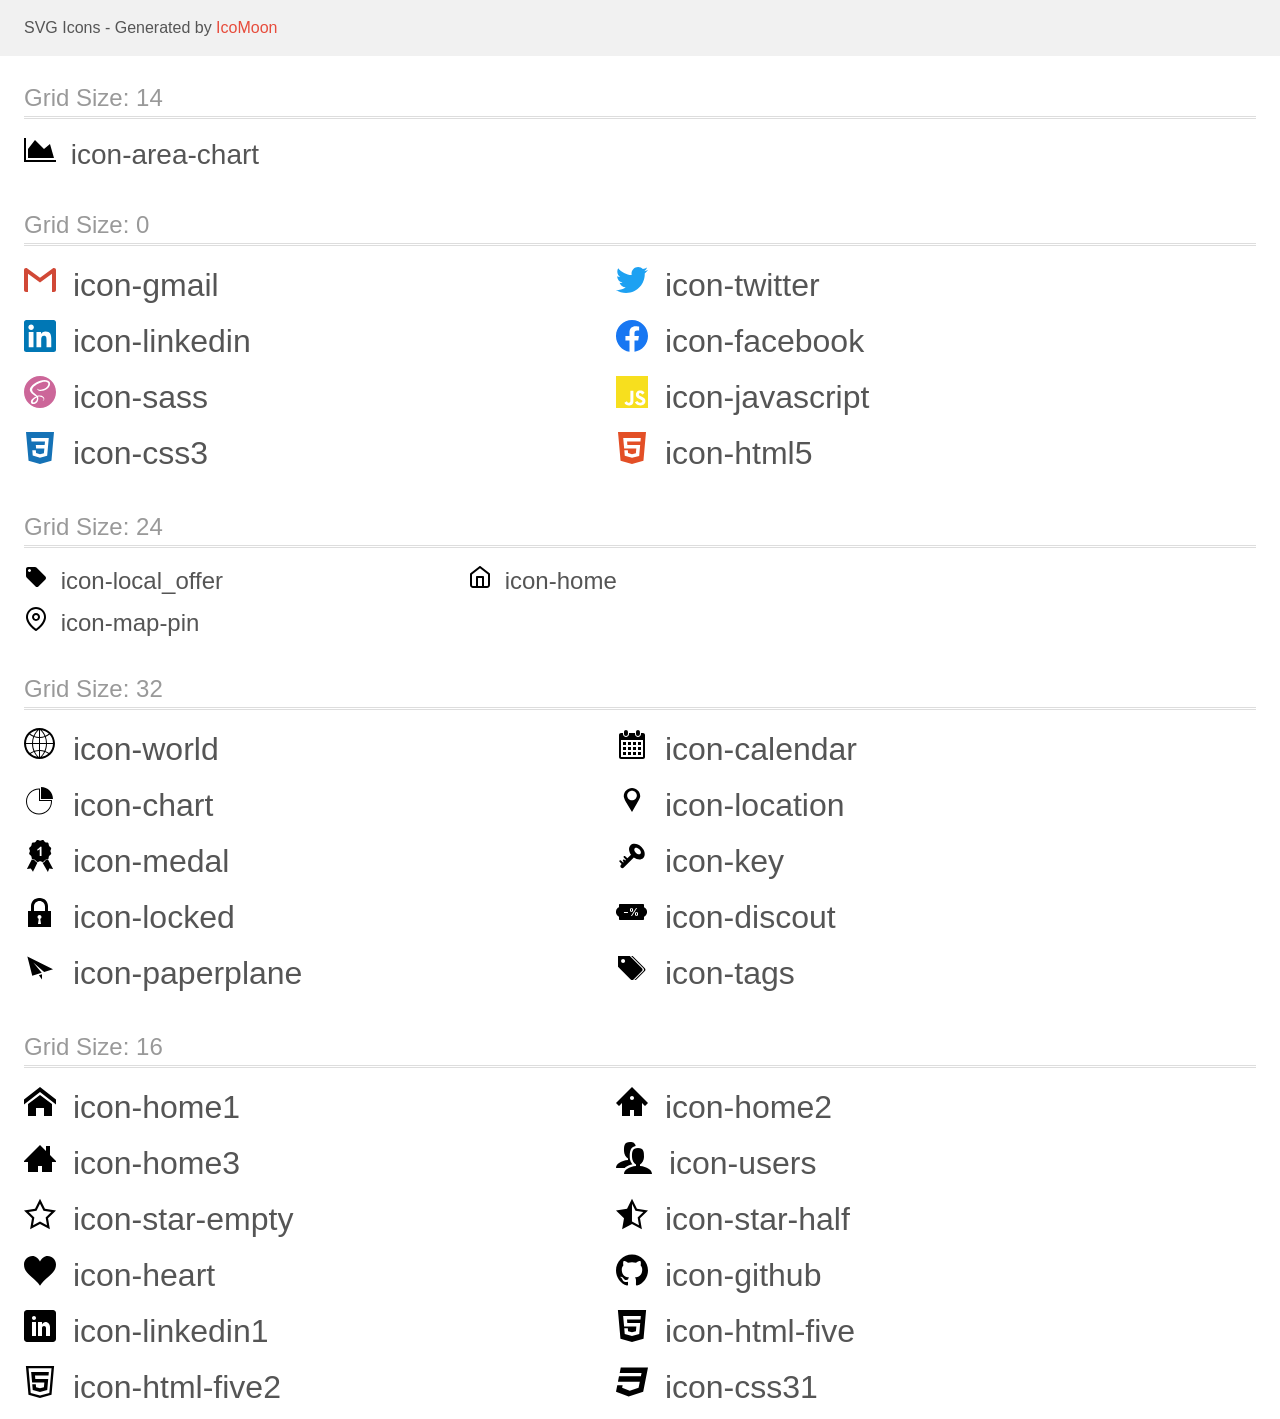
<file: img/demo.html>
<!doctype html>
<html>
<head>
    <title>IcoMoon - SVG Icons</title>
    <meta charset="utf-8">
    <meta name="viewport" content="width=device-width, initial-scale=1">
    <link rel="stylesheet" href="demo-files/demo.css">
    <link rel="stylesheet" href="style.css">
</head>
<body>
<svg aria-hidden="true" style="position: absolute; width: 0; height: 0; overflow: hidden;" version="1.1" xmlns="http://www.w3.org/2000/svg" xmlns:xlink="http://www.w3.org/1999/xlink">
<defs>
<symbol id="icon-area-chart" viewBox="0 0 32 28">
<path d="M32 24v2h-32v-24h2v22h30zM26 8l4 14h-26v-9l7-9 9 9z"></path>
</symbol>
<symbol id="icon-gmail" viewBox="0 0 32 32">
<path fill="#d14836" style="fill: var(--color1, #d14836)" d="M32 6v20c0 1.133-0.867 2-2 2h-2v-18.151l-12 8.617-12-8.617v18.151h-2c-1.135 0-2-0.867-2-2v-20c0-0.567 0.216-1.067 0.575-1.424 0.359-0.363 0.86-0.576 1.425-0.576h0.667l13.333 9.667 13.333-9.667h0.667c0.567 0 1.067 0.216 1.425 0.576 0.36 0.357 0.575 0.857 0.575 1.424z"></path>
</symbol>
<symbol id="icon-twitter" viewBox="0 0 32 32">
<path fill="#1da1f2" style="fill: var(--color2, #1da1f2)" d="M31.939 6.092c-1.18 0.519-2.44 0.872-3.767 1.033 1.352-0.815 2.392-2.099 2.884-3.631-1.268 0.74-2.673 1.279-4.169 1.579-1.195-1.279-2.897-2.079-4.788-2.079-3.623 0-6.56 2.937-6.56 6.556 0 0.52 0.060 1.020 0.169 1.499-5.453-0.257-10.287-2.876-13.521-6.835-0.569 0.963-0.888 2.081-0.888 3.3 0 2.28 1.16 4.284 2.917 5.461-1.076-0.035-2.088-0.331-2.971-0.821v0.081c0 3.18 2.257 5.832 5.261 6.436-0.551 0.148-1.132 0.228-1.728 0.228-0.419 0-0.82-0.040-1.221-0.115 0.841 2.604 3.26 4.503 6.139 4.556-2.24 1.759-5.079 2.807-8.136 2.807-0.52 0-1.039-0.031-1.56-0.089 2.919 1.859 6.357 2.945 10.076 2.945 12.072 0 18.665-9.995 18.665-18.648 0-0.279 0-0.56-0.020-0.84 1.281-0.919 2.4-2.080 3.28-3.397z"></path>
</symbol>
<symbol id="icon-linkedin" viewBox="0 0 32 32">
<path fill="#0077b5" style="fill: var(--color3, #0077b5)" d="M27.263 27.269h-4.739v-7.425c0-1.771-0.036-4.049-2.469-4.049-2.471 0-2.848 1.927-2.848 3.919v7.556h-4.739v-15.269h4.552v2.081h0.061c0.636-1.2 2.183-2.467 4.493-2.467 4.801 0 5.689 3.16 5.689 7.273zM7.116 9.911c-1.525 0-2.751-1.235-2.751-2.753 0-1.517 1.227-2.751 2.751-2.751 1.52 0 2.752 1.233 2.752 2.751 0 1.519-1.233 2.753-2.752 2.753zM9.492 27.269h-4.752v-15.269h4.752zM29.633 0h-27.272c-1.305 0-2.361 1.032-2.361 2.305v27.389c0 1.275 1.056 2.305 2.361 2.305h27.268c1.304 0 2.371-1.031 2.371-2.305v-27.389c0-1.273-1.067-2.305-2.371-2.305z"></path>
</symbol>
<symbol id="icon-facebook" viewBox="0 0 32 32">
<path fill="#1877f2" style="fill: var(--color4, #1877f2)" d="M31.997 15.999c0-8.836-7.163-15.999-15.999-15.999s-15.999 7.163-15.999 15.999c0 7.985 5.851 14.604 13.499 15.804v-11.18h-4.062v-4.625h4.062v-3.525c0-4.010 2.389-6.225 6.043-6.225 1.75 0 3.581 0.313 3.581 0.313v3.937h-2.017c-1.987 0-2.607 1.233-2.607 2.498v3.001h4.437l-0.709 4.625h-3.728v11.18c7.649-1.2 13.499-7.819 13.499-15.804z"></path>
</symbol>
<symbol id="icon-sass" viewBox="0 0 32 32">
<path fill="#c69" style="fill: var(--color5, #c69)" d="M16 0c8.836 0 16 7.164 16 16s-7.164 16-16 16-16-7.164-16-16 7.164-16 16-16zM12.82 21.331c0.233 0.86 0.208 1.664-0.032 2.389l-0.087 0.24c-0.032 0.081-0.069 0.16-0.104 0.235-0.187 0.387-0.435 0.747-0.74 1.080-0.931 1.012-2.229 1.396-2.787 1.073-0.6-0.349-0.301-1.78 0.779-2.92 1.161-1.224 2.827-2.012 2.827-2.012v-0.004zM26.035 6.849c-0.723-2.844-5.436-3.779-9.896-2.193-2.652 0.943-5.525 2.424-7.591 4.356-2.457 2.295-2.848 4.295-2.687 5.131 0.569 2.948 4.609 4.876 6.271 6.307v0.008c-0.489 0.24-4.075 2.039-4.915 3.9-0.9 1.96 0.14 3.361 0.82 3.54 2.1 0.581 4.26-0.48 5.42-2.199 1.12-1.681 1.021-3.841 0.539-4.901 0.661-0.18 1.44-0.26 2.44-0.139 2.801 0.32 3.361 2.080 3.24 2.8-0.12 0.719-0.697 1.139-0.899 1.259-0.2 0.121-0.26 0.16-0.241 0.241 0.020 0.12 0.121 0.12 0.28 0.1 0.22-0.040 1.461-0.6 1.521-1.961 0.060-1.72-1.581-3.639-4.5-3.6-1.2 0.021-1.961 0.121-2.5 0.341-0.040-0.060-0.081-0.1-0.14-0.14-1.8-1.94-5.14-3.3-5-5.88 0.040-0.94 0.38-3.419 6.4-6.419 4.94-2.461 8.881-1.78 9.561-0.28 0.977 2.139-2.101 6.12-7.241 6.699-1.96 0.22-2.98-0.539-3.241-0.82-0.279-0.3-0.319-0.32-0.419-0.259-0.16 0.080-0.060 0.34 0 0.5 0.16 0.4 0.78 1.1 1.861 1.46 0.939 0.3 3.24 0.479 6-0.6 3.099-1.199 5.519-4.54 4.819-7.34z"></path>
</symbol>
<symbol id="icon-javascript" viewBox="0 0 32 32">
<path fill="#f7df1e" style="fill: var(--color6, #f7df1e)" d="M0 0h32v32h-32zM29.379 24.368c-0.233-1.46-1.184-2.687-4.004-3.831-0.981-0.46-2.072-0.78-2.396-1.52-0.121-0.44-0.14-0.68-0.061-0.94 0.2-0.861 1.22-1.12 2.020-0.88 0.52 0.16 1 0.56 1.301 1.2 1.379-0.901 1.379-0.901 2.34-1.5-0.36-0.56-0.539-0.801-0.781-1.040-0.84-0.94-1.959-1.42-3.779-1.379l-0.94 0.119c-0.901 0.22-1.76 0.7-2.28 1.34-1.52 1.721-1.081 4.721 0.759 5.961 1.82 1.36 4.481 1.659 4.821 2.94 0.32 1.56-1.16 2.060-2.621 1.88-1.081-0.24-1.68-0.781-2.34-1.781l-2.44 1.401c0.28 0.64 0.6 0.919 1.080 1.479 2.32 2.341 8.12 2.221 9.161-1.339 0.039-0.12 0.32-0.94 0.099-2.2zM17.401 14.708h-2.997c0 2.584-0.012 5.152-0.012 7.74 0 1.643 0.084 3.151-0.184 3.615-0.44 0.919-1.573 0.801-2.088 0.64-0.528-0.261-0.796-0.621-1.107-1.14-0.084-0.14-0.147-0.261-0.169-0.261l-2.433 1.5c0.407 0.84 1 1.563 1.765 2.023 1.14 0.68 2.672 0.9 4.276 0.54 1.044-0.301 1.944-0.921 2.415-1.881 0.68-1.24 0.536-2.76 0.529-4.461 0.016-2.739 0-5.479 0-8.239z"></path>
</symbol>
<symbol id="icon-css3" viewBox="0 0 32 32">
<path fill="#1572b6" style="fill: var(--color7, #1572b6)" d="M2 0h28l-2.547 28.751-11.484 3.249-11.42-3.251zM24.787 5.884l-17.573-0.004 0.284 3.496 13.5 0.003-0.34 3.621h-8.853l0.32 3.431h8.243l-0.488 4.697-3.88 1.072-3.941-1.080-0.251-2.813h-3.48l0.387 5.14 7.287 2.271 7.164-2.040z"></path>
</symbol>
<symbol id="icon-html5" viewBox="0 0 32 32">
<path fill="#e34f26" style="fill: var(--color8, #e34f26)" d="M2 0h28l-2.547 28.751-11.484 3.249-11.419-3.251zM11.375 13l-0.309-3.624 13.412 0.004 0.307-3.496-17.568-0.004 0.931 10.68h12.168l-0.435 4.568-3.88 1.072-3.94-1.080-0.251-2.813h-3.479l0.44 5.561 7.229 1.933 7.172-1.924 0.992-10.876z"></path>
</symbol>
<symbol id="icon-local_offer" viewBox="0 0 24 24">
<path d="M5.484 6.984q0.609 0 1.055-0.445t0.445-1.055-0.445-1.055-1.055-0.445-1.055 0.445-0.445 1.055 0.445 1.055 1.055 0.445zM21.422 11.578q0.563 0.563 0.563 1.406t-0.563 1.406l-7.031 7.031q-0.563 0.563-1.406 0.563t-1.406-0.563l-9-9q-0.563-0.563-0.563-1.406v-7.031q0-0.797 0.586-1.383t1.383-0.586h7.031q0.844 0 1.406 0.563z"></path>
</symbol>
<symbol id="icon-home" viewBox="0 0 24 24">
<path d="M2.386 8.211c-0.236 0.184-0.386 0.469-0.386 0.789v11c0 0.828 0.337 1.58 0.879 2.121s1.293 0.879 2.121 0.879h14c0.828 0 1.58-0.337 2.121-0.879s0.879-1.293 0.879-2.121v-11c-0.001-0.3-0.134-0.593-0.386-0.789l-9-7c-0.358-0.275-0.861-0.285-1.228 0zM16 21v-9c0-0.552-0.448-1-1-1h-6c-0.552 0-1 0.448-1 1v9h-3c-0.276 0-0.525-0.111-0.707-0.293s-0.293-0.431-0.293-0.707v-10.511l8-6.222 8 6.222v10.511c0 0.276-0.111 0.525-0.293 0.707s-0.431 0.293-0.707 0.293zM10 21v-8h4v8z"></path>
</symbol>
<symbol id="icon-map-pin" viewBox="0 0 24 24">
<path d="M22 10c0-2.761-1.12-5.263-2.929-7.071s-4.31-2.929-7.071-2.929-5.263 1.12-7.071 2.929-2.929 4.31-2.929 7.071c0 0.569 0.053 1.128 0.15 1.676 0.274 1.548 0.899 3.004 1.682 4.32 2.732 4.591 7.613 7.836 7.613 7.836 0.331 0.217 0.765 0.229 1.109 0 0 0 4.882-3.245 7.613-7.836 0.783-1.316 1.408-2.772 1.682-4.32 0.098-0.548 0.151-1.107 0.151-1.676zM20 10c0 0.444-0.041 0.887-0.119 1.328-0.221 1.25-0.737 2.478-1.432 3.646-1.912 3.214-5.036 5.747-6.369 6.74-1.398-0.916-4.588-3.477-6.53-6.74-0.695-1.168-1.211-2.396-1.432-3.646-0.077-0.441-0.118-0.884-0.118-1.328 0-2.209 0.894-4.208 2.343-5.657s3.448-2.343 5.657-2.343 4.208 0.894 5.657 2.343 2.343 3.448 2.343 5.657zM16 10c0-1.104-0.449-2.106-1.172-2.828s-1.724-1.172-2.828-1.172-2.106 0.449-2.828 1.172-1.172 1.724-1.172 2.828 0.449 2.106 1.172 2.828 1.724 1.172 2.828 1.172 2.106-0.449 2.828-1.172 1.172-1.724 1.172-2.828zM14 10c0 0.553-0.223 1.051-0.586 1.414s-0.861 0.586-1.414 0.586-1.051-0.223-1.414-0.586-0.586-0.861-0.586-1.414 0.223-1.051 0.586-1.414 0.861-0.586 1.414-0.586 1.051 0.223 1.414 0.586 0.586 0.861 0.586 1.414z"></path>
</symbol>
<symbol id="icon-world" viewBox="0 0 32 32">
<path d="M15.5 0c-8.561 0-15.5 6.939-15.5 15.5s6.939 15.5 15.5 15.5 15.5-6.939 15.5-15.5-6.939-15.5-15.5-15.5zM28.975 15h-5.996c-0.055-2.215-0.449-4.331-1.148-6.268 1.35-0.563 2.598-1.312 3.736-2.197 2.023 2.271 3.288 5.22 3.408 8.465zM14.947 28.972c-1.662-1.384-3.056-3.181-4.076-5.268 1.309-0.409 2.696-0.633 4.129-0.679v5.949c-0.018 0-0.035-0.001-0.053-0.002zM16.051 2.028c1.886 1.57 3.425 3.673 4.466 6.126-1.426 0.487-2.941 0.77-4.518 0.82v-6.949c0.019 0.001 0.035 0.002 0.052 0.003zM17.717 2.198c2.76 0.459 5.236 1.748 7.164 3.614-1.047 0.803-2.191 1.483-3.428 1.998-0.91-2.157-2.187-4.064-3.736-5.612zM15 2.025v6.949c-1.577-0.051-3.093-0.333-4.518-0.82 1.041-2.453 2.58-4.556 4.466-6.126 0.018-0.001 0.034-0.002 0.052-0.003zM9.546 7.811c-1.235-0.515-2.38-1.195-3.427-1.998 1.927-1.866 4.404-3.155 7.164-3.614-1.55 1.547-2.826 3.454-3.737 5.612zM10.105 9.076c1.542 0.535 3.185 0.847 4.895 0.899v5.025h-5.979c0.054-2.094 0.425-4.095 1.084-5.924zM15 16v6.025c-1.577 0.048-3.102 0.306-4.539 0.769-0.866-2.062-1.377-4.359-1.44-6.794h5.979zM13.283 28.802c-2.473-0.411-4.719-1.488-6.545-3.052 0.985-0.683 2.050-1.261 3.188-1.7 0.872 1.808 2.013 3.413 3.357 4.752zM16 28.975v-5.949c1.432 0.046 2.82 0.27 4.129 0.679-1.021 2.087-2.414 3.884-4.076 5.268-0.017 0-0.035 0.001-0.053 0.002zM21.074 24.050c1.137 0.439 2.201 1.018 3.188 1.7-1.826 1.563-4.072 2.641-6.545 3.052 1.344-1.339 2.484-2.944 3.357-4.752zM20.539 22.794c-1.438-0.463-2.963-0.721-4.539-0.769v-6.025h5.979c-0.063 2.435-0.575 4.732-1.44 6.794zM16 15v-5.025c1.709-0.052 3.352-0.363 4.895-0.898 0.658 1.829 1.029 3.83 1.084 5.924h-5.979zM5.434 6.535c1.138 0.885 2.386 1.634 3.735 2.197-0.699 1.937-1.093 4.053-1.148 6.268h-5.996c0.12-3.245 1.385-6.194 3.409-8.465zM2.025 16h5.996c0.062 2.555 0.596 4.968 1.503 7.137-1.267 0.494-2.448 1.152-3.538 1.931-2.348-2.337-3.83-5.532-3.961-9.068zM25.014 25.067c-1.090-0.778-2.271-1.437-3.539-1.931 0.908-2.169 1.441-4.582 1.504-7.137h5.996c-0.131 3.537-1.614 6.732-3.961 9.068z"></path>
</symbol>
<symbol id="icon-calendar" viewBox="0 0 32 32">
<path d="M27 31h-22c-1.104 0-2-0.896-2-2v-22c0-1.105 0.896-2 2-2h2v1c0 1.657 1.343 3 3 3s3-1.343 3-3v-1h6v1c0 1.657 1.344 3 3 3s3-1.343 3-3v-1h2c1.104 0 2 0.895 2 2v22c0 1.104-0.896 2-2 2zM27 12h-22v17h22v-17zM10 17h-3v-3h3v3zM10 22h-3v-3h3v3zM10 27h-3v-3h3v3zM15 17h-3v-3h3v3zM15 22h-3v-3h3v3zM15 27h-3v-3h3v3zM20 17h-3v-3h3v3zM20 22h-3v-3h3v3zM20 27h-3v-3h3v3zM25 17h-3v-3h3v3zM25 22h-3v-3h3v3zM25 27h-3v-3h3v3zM21.969 8c-1.088 0-1.969-0.882-1.969-1.969v-2.062c0-1.088 0.881-1.969 1.969-1.969s1.969 0.881 1.969 1.969v2.062c0 1.087-0.881 1.969-1.969 1.969zM9.969 8c-1.088 0-1.969-0.882-1.969-1.969v-2.062c0-1.088 0.881-1.969 1.969-1.969s1.969 0.881 1.969 1.969v2.062c0 1.087-0.882 1.969-1.969 1.969z"></path>
</symbol>
<symbol id="icon-chart" viewBox="0 0 32 32">
<path d="M16.998 14.942c0 0 0.096-11.986 0-11.986 6.896 0 11.986 5.090 11.986 11.986 0 0.038-11.986 0-11.986 0zM27.986 17.402c0 7.171-5.814 12.985-12.985 12.985-7.172 0-12.985-5.814-12.985-12.985 0-7.172 5.813-12.985 12.985-12.985 0.337 0 0.668 0.024 0.999 0.050v11.474h11.908c0.050 0.46 0.078 0.988 0.078 1.461zM26.925 17.002h-11.924v-11.586c-6.62 0-11.986 5.367-11.986 11.987s5.366 11.985 11.986 11.985 11.986-5.365 11.986-11.985c0-1.29-0.062-0.401-0.062-0.401z"></path>
</symbol>
<symbol id="icon-location" viewBox="0 0 32 32">
<path d="M11.163 11.554c0-2.655 2.166-4.807 4.837-4.807s4.837 2.152 4.837 4.807-2.166 4.806-4.837 4.806-4.837-2.152-4.837-4.806zM7.777 12.154c0 2.011 2.454 6.25 2.454 6.25l5.769 9.614 5.438-9.613c0 0 2.785-4.27 2.785-6.25 0-4.513-3.682-8.171-8.223-8.171s-8.223 3.657-8.223 8.17z"></path>
</symbol>
<symbol id="icon-medal" viewBox="0 0 32 32">
<path d="M9.193 20.037c-1.25 0-1.416-0.584-1.416-0.584l-4.875 9.58 3.909-0.438 2.162 3.25c0 0 4.5-9.393 4.5-9.33-2.33-0.056-1.405-2.415-4.28-2.478zM20.182 21.065c0.607-1.020 1.504-1.537 2.691-1.553s1.787-0.617 1.803-1.804c0.016-1.186 0.533-2.083 1.553-2.689s1.24-1.428 0.66-2.463-0.58-2.071 0-3.106 0.359-1.856-0.66-2.463-1.537-1.503-1.553-2.69c-0.016-1.186-0.617-1.787-1.803-1.803-1.188-0.016-2.084-0.533-2.691-1.553-0.605-1.020-1.428-1.24-2.463-0.66s-2.070 0.58-3.105 0-1.856-0.359-2.463 0.66c-0.607 1.020-1.503 1.537-2.69 1.553s-1.787 0.618-1.803 1.804c-0.016 1.187-0.533 2.083-1.553 2.69s-1.24 1.428-0.66 2.463c0.58 1.035 0.58 2.071 0 3.106s-0.359 1.856 0.66 2.463c1.020 0.607 1.537 1.504 1.553 2.689 0.016 1.187 0.617 1.788 1.803 1.804s2.083 0.533 2.69 1.553c0.606 1.020 1.428 1.239 2.463 0.66s2.070-0.579 3.105 0 1.857 0.359 2.463-0.661zM17.518 16.004h-1.781v-6.726c-0.651 0.609-1.42 1.059-2.305 1.351v-1.617c0.465-0.152 0.971-0.44 1.517-0.865s0.92-0.92 1.123-1.486h1.446v9.343zM24.16 19.828c-3.562 0.375-2.838 1.256-3.65 1.943-0.938 1-2.107 0.807-2.107 0.807l5.5 9.455 1.35-3.5 3.846 0.5-4.939-9.205z"></path>
</symbol>
<symbol id="icon-key" viewBox="0 0 32 32">
<path d="M17.837 17.542l-10.049 10.049c-0.778 0.778-2.043 0.776-2.824-0.005s-0.783-2.045-0.005-2.823l0.764-0.764-2.165-2.166c-0.391-0.39-0.392-1.022-0.003-1.412 0.39-0.39 1.021-0.388 1.412 0.003l2.166 2.166 0.705-0.705-0.752-0.752c-0.391-0.391-0.392-1.022-0.002-1.412 0.389-0.389 1.021-0.389 1.412 0.002l0.751 0.752 0.705-0.705-2.166-2.166c-0.391-0.391-0.392-1.021-0.002-1.411 0.389-0.39 1.021-0.389 1.412 0.002l2.165 2.166 3.649-3.649c-2.365-3.295-2.659-7.228-0.48-9.406 2.53-2.53 7.431-1.732 10.945 1.783s4.313 8.415 1.782 10.945c-2.181 2.181-6.122 1.882-9.42-0.492zM23.349 9.202c-1.562-1.562-3.618-2.040-4.591-1.066s-0.496 3.028 1.066 4.591c1.562 1.562 3.617 2.039 4.591 1.066s0.495-3.029-1.066-4.591z"></path>
</symbol>
<symbol id="icon-locked" viewBox="0 0 32 32">
<path d="M4 31v-16h3v-5c0-4.418 3.581-8 8-8h1c4.418 0 8 3.582 8 8v5h3v16h-23zM14.744 22.787l-0.744 5.213h3l-0.745-5.213c0.729-0.298 1.245-1.013 1.245-1.85 0-1.104-0.896-2-2-2-1.105 0-2 0.896-2 2 0 0.837 0.515 1.552 1.244 1.85zM21 10.5c0-3.038-2.463-5.5-5.5-5.5-3.038 0-5.5 2.462-5.5 5.5v4.5h11v-4.5z"></path>
</symbol>
<symbol id="icon-discout" viewBox="0 0 32 32">
<path d="M31.062 16c0 2.125-1.227 3.927-3.050 4.642v2.33c0 0.55-0.446 0.996-0.995 0.996h-23.033c-0.551 0-0.996-0.446-0.996-0.996v-2.33c-1.824-0.715-3.050-2.517-3.050-4.642s1.227-3.927 3.051-4.642v-2.33c0-0.551 0.445-0.996 0.996-0.996h23.033c0.549 0 0.995 0.445 0.995 0.996v2.33c1.823 0.715 3.049 2.517 3.049 4.642zM11.952 16h-3.984v0.996h3.984v-0.996zM16.682 12.604c-0.281-0.309-0.667-0.463-1.157-0.463-0.487 0-0.871 0.154-1.151 0.463-0.281 0.308-0.422 0.782-0.422 1.422 0 0.643 0.141 1.118 0.422 1.427 0.28 0.308 0.481 0.462 0.979 0.462 0.48 0 1.049-0.154 1.33-0.462 0.28-0.309 0.421-0.784 0.421-1.427-0.001-0.64-0.142-1.115-0.422-1.422zM20.070 11.985l-5.11 8.022h1.012l5.085-8.022h-0.987zM21.661 16.587c-0.28-0.308-0.667-0.462-1.157-0.462-0.486 0-0.871 0.154-1.152 0.462-0.28 0.309-0.42 0.782-0.42 1.422 0 0.643 0.14 1.119 0.42 1.427 0.281 0.309 0.67 0.463 1.168 0.463 0.48 0 0.861-0.154 1.142-0.463 0.28-0.308 0.421-0.784 0.421-1.427-0.001-0.64-0.142-1.113-0.422-1.422zM20.495 19.128c-0.144 0-0.256-0.061-0.337-0.181-0.107-0.157-0.161-0.469-0.161-0.936s0.054-0.78 0.161-0.94c0.078-0.117 0.19-0.177 0.337-0.177s0.261 0.060 0.342 0.177c0.104 0.16 0.156 0.474 0.156 0.94s-0.054 0.78-0.161 0.94c-0.078 0.118-0.19 0.177-0.337 0.177zM15.516 15.145c-0.144 0-0.256-0.061-0.337-0.182-0.107-0.157-0.161-0.469-0.161-0.936s0.054-0.78 0.161-0.94c0.078-0.117 0.19-0.176 0.337-0.176s0.26 0.059 0.342 0.176c0.104 0.16 0.156 0.474 0.156 0.94s-0.054 0.78-0.161 0.94c-0.079 0.118-0.191 0.178-0.337 0.178z"></path>
</symbol>
<symbol id="icon-paperplane" viewBox="0 0 32 32">
<path d="M3.363 4.414l4.875 19.348 9.467-3.018-8.448-10.298 10.902 9.56 8.853-2.77-25.649-12.822zM18.004 27.586v-5.324l-3.116 0.926 3.116 4.398z"></path>
</symbol>
<symbol id="icon-tags" viewBox="0 0 32 32">
<path d="M25.994 16.144l-12.225-12.225-11.769 0.045 0.018 10.831 12.662 12.662c0.794 0.795 2.072 0.806 2.854 0.024l8.484-8.485c0.781-0.781 0.771-2.058-0.024-2.852zM7.081 10.952c-1.104 0-2-0.896-2-2s0.896-2 2-2c1.105 0 2 0.896 2 2s-0.895 2-2 2zM28.846 16.168l-12.225-12.225-1.471 0.005 12.27 12.207c0.795 0.795 0.805 2.071 0.023 2.853l-8.484 8.485c-0.207 0.207-0.451 0.354-0.709 0.451 0.721 0.277 1.561 0.135 2.135-0.438l8.486-8.485c0.781-0.782 0.77-2.059-0.025-2.853z"></path>
</symbol>
<symbol id="icon-home1" viewBox="0 0 32 32">
<path d="M32 18.451l-16-12.42-16 12.42v-5.064l16-12.42 16 12.42zM28 18v12h-8v-8h-8v8h-8v-12l12-9z"></path>
</symbol>
<symbol id="icon-home2" viewBox="0 0 32 32">
<path d="M16 1l-16 16 3 3 3-3v13h8v-6h4v6h8v-13l3 3 3-3-16-16zM16 14c-1.105 0-2-0.895-2-2s0.895-2 2-2c1.105 0 2 0.895 2 2s-0.895 2-2 2z"></path>
</symbol>
<symbol id="icon-home3" viewBox="0 0 32 32">
<path d="M32 19l-6-6v-9h-4v5l-6-6-16 16v1h4v10h10v-6h4v6h10v-10h4z"></path>
</symbol>
<symbol id="icon-users" viewBox="0 0 36 32">
<path d="M24 24.082v-1.649c2.203-1.241 4-4.337 4-7.432 0-4.971 0-9-6-9s-6 4.029-6 9c0 3.096 1.797 6.191 4 7.432v1.649c-6.784 0.555-12 3.888-12 7.918h28c0-4.030-5.216-7.364-12-7.918z"></path>
<path d="M10.225 24.854c1.728-1.13 3.877-1.989 6.243-2.513-0.47-0.556-0.897-1.176-1.265-1.844-0.95-1.726-1.453-3.627-1.453-5.497 0-2.689 0-5.228 0.956-7.305 0.928-2.016 2.598-3.265 4.976-3.734-0.529-2.39-1.936-3.961-5.682-3.961-6 0-6 4.029-6 9 0 3.096 1.797 6.191 4 7.432v1.649c-6.784 0.555-12 3.888-12 7.918h8.719c0.454-0.403 0.956-0.787 1.506-1.146z"></path>
</symbol>
<symbol id="icon-star-empty" viewBox="0 0 32 32">
<path d="M32 12.408l-11.056-1.607-4.944-10.018-4.944 10.018-11.056 1.607 8 7.798-1.889 11.011 9.889-5.199 9.889 5.199-1.889-11.011 8-7.798zM16 23.547l-6.983 3.671 1.334-7.776-5.65-5.507 7.808-1.134 3.492-7.075 3.492 7.075 7.807 1.134-5.65 5.507 1.334 7.776-6.983-3.671z"></path>
</symbol>
<symbol id="icon-star-half" viewBox="0 0 32 32">
<path d="M32 12.408l-11.056-1.607-4.944-10.018-4.944 10.018-11.056 1.607 8 7.798-1.889 11.011 9.889-5.199 9.889 5.199-1.889-11.011 8-7.798zM16 23.547l-0.029 0.015 0.029-17.837 3.492 7.075 7.807 1.134-5.65 5.507 1.334 7.776-6.983-3.671z"></path>
</symbol>
<symbol id="icon-heart" viewBox="0 0 32 32">
<path d="M23.6 2c-3.363 0-6.258 2.736-7.599 5.594-1.342-2.858-4.237-5.594-7.601-5.594-4.637 0-8.4 3.764-8.4 8.401 0 9.433 9.516 11.906 16.001 21.232 6.13-9.268 15.999-12.1 15.999-21.232 0-4.637-3.763-8.401-8.4-8.401z"></path>
</symbol>
<symbol id="icon-github" viewBox="0 0 32 32">
<path d="M16 0.395c-8.836 0-16 7.163-16 16 0 7.069 4.585 13.067 10.942 15.182 0.8 0.148 1.094-0.347 1.094-0.77 0-0.381-0.015-1.642-0.022-2.979-4.452 0.968-5.391-1.888-5.391-1.888-0.728-1.849-1.776-2.341-1.776-2.341-1.452-0.993 0.11-0.973 0.11-0.973 1.606 0.113 2.452 1.649 2.452 1.649 1.427 2.446 3.743 1.739 4.656 1.33 0.143-1.034 0.558-1.74 1.016-2.14-3.554-0.404-7.29-1.777-7.29-7.907 0-1.747 0.625-3.174 1.649-4.295-0.166-0.403-0.714-2.030 0.155-4.234 0 0 1.344-0.43 4.401 1.64 1.276-0.355 2.645-0.532 4.005-0.539 1.359 0.006 2.729 0.184 4.008 0.539 3.054-2.070 4.395-1.64 4.395-1.64 0.871 2.204 0.323 3.831 0.157 4.234 1.026 1.12 1.647 2.548 1.647 4.295 0 6.145-3.743 7.498-7.306 7.895 0.574 0.497 1.085 1.47 1.085 2.963 0 2.141-0.019 3.864-0.019 4.391 0 0.426 0.288 0.925 1.099 0.768 6.354-2.118 10.933-8.113 10.933-15.18 0-8.837-7.164-16-16-16z"></path>
</symbol>
<symbol id="icon-linkedin1" viewBox="0 0 32 32">
<path d="M29 0h-26c-1.65 0-3 1.35-3 3v26c0 1.65 1.35 3 3 3h26c1.65 0 3-1.35 3-3v-26c0-1.65-1.35-3-3-3zM12 26h-4v-14h4v14zM10 10c-1.106 0-2-0.894-2-2s0.894-2 2-2c1.106 0 2 0.894 2 2s-0.894 2-2 2zM26 26h-4v-8c0-1.106-0.894-2-2-2s-2 0.894-2 2v8h-4v-14h4v2.481c0.825-1.131 2.087-2.481 3.5-2.481 2.488 0 4.5 2.238 4.5 5v9z"></path>
</symbol>
<symbol id="icon-html-five" viewBox="0 0 32 32">
<path d="M1.892 0l2.567 28.801 11.524 3.199 11.554-3.204 2.572-28.796h-28.216zM24.52 9.42h-13.517l0.322 3.617h12.874l-0.97 10.844-7.245 2.008-7.237-2.008-0.495-5.547h3.547l0.252 2.82 3.933 1.060 0.009-0.002 3.935-1.062 0.408-4.58h-12.242l-0.953-10.681h17.694l-0.316 3.532z"></path>
</symbol>
<symbol id="icon-html-five2" viewBox="0 0 32 32">
<path d="M1.892 0l2.567 28.801 11.524 3.199 11.554-3.204 2.572-28.796h-28.216zM25.336 26.963l-9.288 2.574v0.015l-0.024-0.007-0.024 0.007v-0.015l-9.288-2.574-2.195-24.609h23.015l-2.195 24.609zM20.336 16.569l-0.408 4.58-3.944 1.065-3.933-1.060-0.252-2.82h-3.547l0.495 5.547 7.252 2.006 7.229-2.006 0.97-10.844h-12.874l-0.322-3.617h13.517l0.316-3.532h-17.694l0.953 10.681z"></path>
</symbol>
<symbol id="icon-css31" viewBox="0 0 32 32">
<path d="M4.762 1.516l-1.074 5.373h21.867l-0.684 3.47h-21.881l-1.059 5.372h21.865l-1.219 6.127-8.813 2.919-7.638-2.919 0.523-2.658h-5.372l-1.278 6.448 12.632 4.834 14.563-4.834 4.805-24.133z"></path>
</symbol>
</defs>
</svg>

<header class="bgc1 clearfix">
<div class="mhl">
    <p>SVG Icons - Generated by <a href="https://icomoon.io/app">IcoMoon</a></p>
</div>
</header>
    <div class="clearfix mhl ptl">
        <h1 class="mvm mtn fgc1">Grid Size: 14</h1>
        <div class="glyph fs1">
            <div class="clearfix pbs">
                <svg class="icon icon-area-chart"><use xlink:href="#icon-area-chart"></use></svg><span class="name"> icon-area-chart</span>
            </div>
        </div>
  </div>
    <div class="clearfix mhl ptl">
        <h1 class="mvm mtn fgc1">Grid Size: 0</h1>
        <div class="glyph fs2">
            <div class="clearfix pbs">
                <svg class="icon icon-gmail"><use xlink:href="#icon-gmail"></use></svg><span class="name"> icon-gmail</span>
            </div>
        </div>
        <div class="glyph fs2">
            <div class="clearfix pbs">
                <svg class="icon icon-twitter"><use xlink:href="#icon-twitter"></use></svg><span class="name"> icon-twitter</span>
            </div>
        </div>
        <div class="glyph fs2">
            <div class="clearfix pbs">
                <svg class="icon icon-linkedin"><use xlink:href="#icon-linkedin"></use></svg><span class="name"> icon-linkedin</span>
            </div>
        </div>
        <div class="glyph fs2">
            <div class="clearfix pbs">
                <svg class="icon icon-facebook"><use xlink:href="#icon-facebook"></use></svg><span class="name"> icon-facebook</span>
            </div>
        </div>
        <div class="glyph fs2">
            <div class="clearfix pbs">
                <svg class="icon icon-sass"><use xlink:href="#icon-sass"></use></svg><span class="name"> icon-sass</span>
            </div>
        </div>
        <div class="glyph fs2">
            <div class="clearfix pbs">
                <svg class="icon icon-javascript"><use xlink:href="#icon-javascript"></use></svg><span class="name"> icon-javascript</span>
            </div>
        </div>
        <div class="glyph fs2">
            <div class="clearfix pbs">
                <svg class="icon icon-css3"><use xlink:href="#icon-css3"></use></svg><span class="name"> icon-css3</span>
            </div>
        </div>
        <div class="glyph fs2">
            <div class="clearfix pbs">
                <svg class="icon icon-html5"><use xlink:href="#icon-html5"></use></svg><span class="name"> icon-html5</span>
            </div>
        </div>
  </div>
    <div class="clearfix mhl ptl">
        <h1 class="mvm mtn fgc1">Grid Size: 24</h1>
        <div class="glyph fs3">
            <div class="clearfix pbs">
                <svg class="icon icon-local_offer"><use xlink:href="#icon-local_offer"></use></svg><span class="name"> icon-local_offer</span>
            </div>
        </div>
        <div class="glyph fs3">
            <div class="clearfix pbs">
                <svg class="icon icon-home"><use xlink:href="#icon-home"></use></svg><span class="name"> icon-home</span>
            </div>
        </div>
        <div class="glyph fs3">
            <div class="clearfix pbs">
                <svg class="icon icon-map-pin"><use xlink:href="#icon-map-pin"></use></svg><span class="name"> icon-map-pin</span>
            </div>
        </div>
  </div>
    <div class="clearfix mhl ptl">
        <h1 class="mvm mtn fgc1">Grid Size: 32</h1>
        <div class="glyph fs4">
            <div class="clearfix pbs">
                <svg class="icon icon-world"><use xlink:href="#icon-world"></use></svg><span class="name"> icon-world</span>
            </div>
        </div>
        <div class="glyph fs4">
            <div class="clearfix pbs">
                <svg class="icon icon-calendar"><use xlink:href="#icon-calendar"></use></svg><span class="name"> icon-calendar</span>
            </div>
        </div>
        <div class="glyph fs4">
            <div class="clearfix pbs">
                <svg class="icon icon-chart"><use xlink:href="#icon-chart"></use></svg><span class="name"> icon-chart</span>
            </div>
        </div>
        <div class="glyph fs4">
            <div class="clearfix pbs">
                <svg class="icon icon-location"><use xlink:href="#icon-location"></use></svg><span class="name"> icon-location</span>
            </div>
        </div>
        <div class="glyph fs4">
            <div class="clearfix pbs">
                <svg class="icon icon-medal"><use xlink:href="#icon-medal"></use></svg><span class="name"> icon-medal</span>
            </div>
        </div>
        <div class="glyph fs4">
            <div class="clearfix pbs">
                <svg class="icon icon-key"><use xlink:href="#icon-key"></use></svg><span class="name"> icon-key</span>
            </div>
        </div>
        <div class="glyph fs4">
            <div class="clearfix pbs">
                <svg class="icon icon-locked"><use xlink:href="#icon-locked"></use></svg><span class="name"> icon-locked</span>
            </div>
        </div>
        <div class="glyph fs4">
            <div class="clearfix pbs">
                <svg class="icon icon-discout"><use xlink:href="#icon-discout"></use></svg><span class="name"> icon-discout</span>
            </div>
        </div>
        <div class="glyph fs4">
            <div class="clearfix pbs">
                <svg class="icon icon-paperplane"><use xlink:href="#icon-paperplane"></use></svg><span class="name"> icon-paperplane</span>
            </div>
        </div>
        <div class="glyph fs4">
            <div class="clearfix pbs">
                <svg class="icon icon-tags"><use xlink:href="#icon-tags"></use></svg><span class="name"> icon-tags</span>
            </div>
        </div>
  </div>
    <div class="clearfix mhl ptl">
        <h1 class="mvm mtn fgc1">Grid Size: 16</h1>
        <div class="glyph fs5">
            <div class="clearfix pbs">
                <svg class="icon icon-home1"><use xlink:href="#icon-home1"></use></svg><span class="name"> icon-home1</span>
            </div>
        </div>
        <div class="glyph fs5">
            <div class="clearfix pbs">
                <svg class="icon icon-home2"><use xlink:href="#icon-home2"></use></svg><span class="name"> icon-home2</span>
            </div>
        </div>
        <div class="glyph fs5">
            <div class="clearfix pbs">
                <svg class="icon icon-home3"><use xlink:href="#icon-home3"></use></svg><span class="name"> icon-home3</span>
            </div>
        </div>
        <div class="glyph fs5">
            <div class="clearfix pbs">
                <svg class="icon icon-users"><use xlink:href="#icon-users"></use></svg><span class="name"> icon-users</span>
            </div>
        </div>
        <div class="glyph fs5">
            <div class="clearfix pbs">
                <svg class="icon icon-star-empty"><use xlink:href="#icon-star-empty"></use></svg><span class="name"> icon-star-empty</span>
            </div>
        </div>
        <div class="glyph fs5">
            <div class="clearfix pbs">
                <svg class="icon icon-star-half"><use xlink:href="#icon-star-half"></use></svg><span class="name"> icon-star-half</span>
            </div>
        </div>
        <div class="glyph fs5">
            <div class="clearfix pbs">
                <svg class="icon icon-heart"><use xlink:href="#icon-heart"></use></svg><span class="name"> icon-heart</span>
            </div>
        </div>
        <div class="glyph fs5">
            <div class="clearfix pbs">
                <svg class="icon icon-github"><use xlink:href="#icon-github"></use></svg><span class="name"> icon-github</span>
            </div>
        </div>
        <div class="glyph fs5">
            <div class="clearfix pbs">
                <svg class="icon icon-linkedin1"><use xlink:href="#icon-linkedin1"></use></svg><span class="name"> icon-linkedin1</span>
            </div>
        </div>
        <div class="glyph fs5">
            <div class="clearfix pbs">
                <svg class="icon icon-html-five"><use xlink:href="#icon-html-five"></use></svg><span class="name"> icon-html-five</span>
            </div>
        </div>
        <div class="glyph fs5">
            <div class="clearfix pbs">
                <svg class="icon icon-html-five2"><use xlink:href="#icon-html-five2"></use></svg><span class="name"> icon-html-five2</span>
            </div>
        </div>
        <div class="glyph fs5">
            <div class="clearfix pbs">
                <svg class="icon icon-css31"><use xlink:href="#icon-css31"></use></svg><span class="name"> icon-css31</span>
            </div>
        </div>
  </div>
<script defer src="svgxuse.js"></script>
</body>
</html>
</file>
<file: img/demo-files/demo.css>
body {
  padding: 0;
  margin: 0;
  font-family: sans-serif;
  font-size: 1em;
  line-height: 1.5;
  color: #555;
  background: #fff;
}
h1 {
  font-size: 1.5em;
  font-weight: normal;
  box-shadow: 0 1px #ddd, 0 2px #fff, 0 3px #ddd;
}
small {
  font-size: .66666667em;
}
a {
  color: #e74c3c;
  text-decoration: none;
}
a:hover, a:focus {
  box-shadow: 0 1px #e74c3c;
}
.bshadow0, input {
  box-shadow: inset 0 -2px #e7e7e7;
}
input:hover {
  box-shadow: inset 0 -2px #ccc;
}
input, fieldset {
  font-size: 1em;
  margin: 0;
  padding: 0;
  border: 0;
}
input {
  color: inherit;
  line-height: 1.5;
  height: 1.5em;
  padding: .25em 0;
}
input:focus {
  outline: none;
  box-shadow: inset 0 -2px #449fdb;
}
.glyph {
  font-size: 16px;
  margin-right: 1.5em;
  float: left;
  width: 17em;
}
svg {
  color: #000;
}
.liga {
  width: 80%;
  width: calc(100% - 2.5em);
}
.talign-right {
  text-align: right;
}
.talign-center {
  text-align: center;
}
.bgc1 {
  background: #f1f1f1;
}
.fgc0 {
  color: #000;
}
.fgc1 {
  color: #999;
}
p {
  margin-top: 1em;
  margin-bottom: 1em;
}
.mvm {
  margin-top: .75em;
  margin-bottom: .75em;
}
.mtn {
  margin-top: 0;
}
.mtl, .mal {
  margin-top: 1.5em;
}
.mbl, .mal {
  margin-bottom: 1.5em;
}
.mal, .mhl {
  margin-left: 1.5em;
  margin-right: 1.5em;
}
.mhmm {
  margin-left: 1em;
  margin-right: 1em;
}
.ptl {
  padding-top: 1.5em;
}
.pbs, .pvs {
  padding-bottom: .25em;
}
.pvs, .pts {
  padding-top: .25em;
}
.unit {
  float: left;
}
.unitRight {
  float: right;
}
.size1of2 {
  width: 50%;
}
.size1of1 {
  width: 100%;
}
.clearfix:before, .clearfix:after {
  content: " ";
  display: table;
}
.clearfix:after {
  clear: both;
}
.hidden-true {
  display: none;
}
.textbox0 {
  width: 3em;
  background: #f1f1f1;
  padding: .25em .5em;
  line-height: 1.5;
  height: 1.5em;
}
.fs0 {
  font-size: 16px;
}
.fs1 {
  font-size: 28px;
}
.fs2 {
  font-size: 32px;
}
.fs3 {
  font-size: 24px;
}
.fs4 {
  font-size: 32px;
}
.fs5 {
  font-size: 32px;
}
.name {
  margin-left: .25em;
}
</file>
<file: img/style.css>
.icon {
  display: inline-block;
  width: 1em;
  height: 1em;
  stroke-width: 0;
  stroke: currentColor;
  fill: currentColor;
}

/* ==========================================
Single-colored icons can be modified like so:
.icon-name {
  font-size: 32px;
  color: red;
}
========================================== */

.icon-area-chart {
  width: 1.142578125em;
}

.icon-users {
  width: 1.125em;
}
</file>
